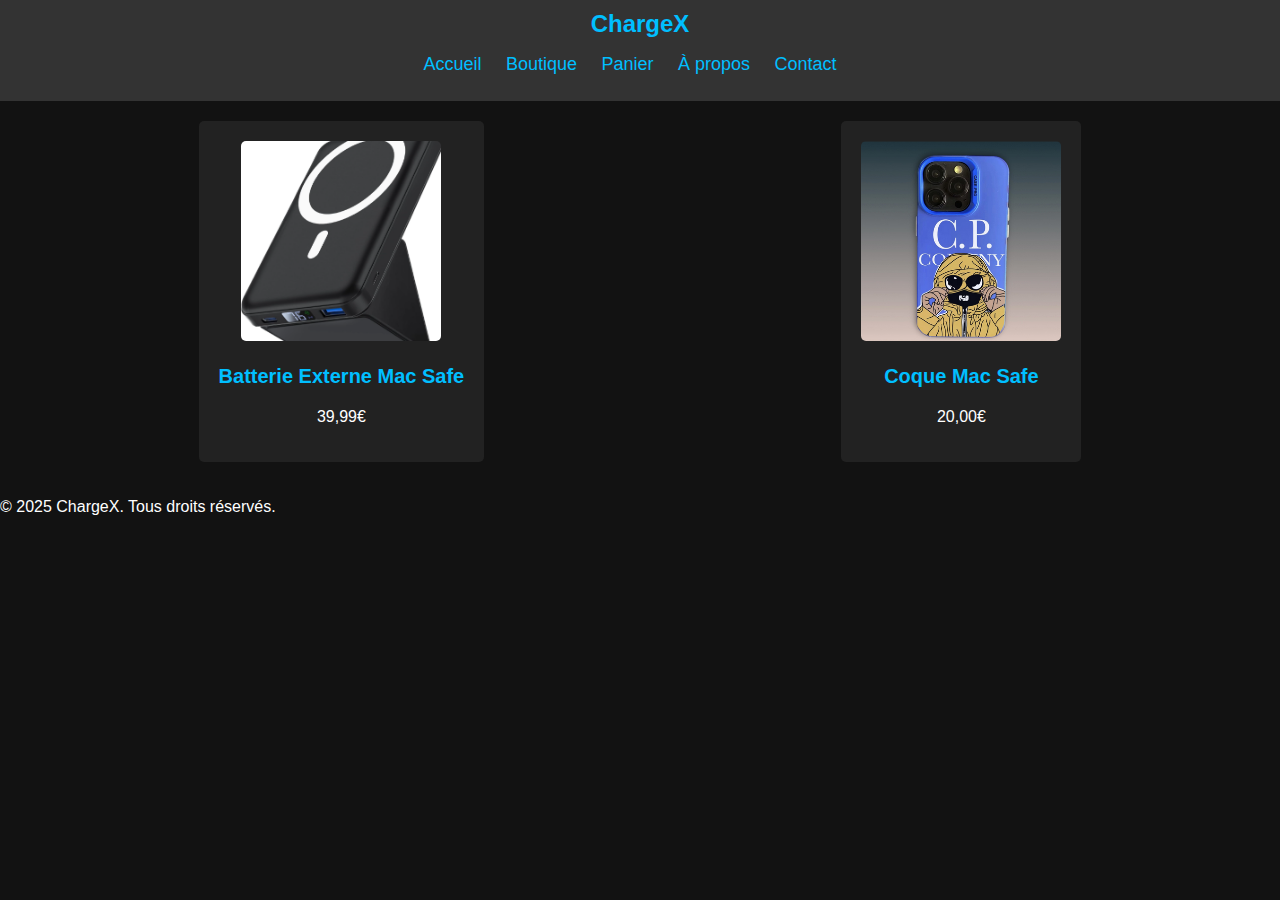
<file: ChargeX/index.html>
<!DOCTYPE html>
<html lang="fr">
<head>
    <meta charset="UTF-8">
    <meta name="viewport" content="width=device-width, initial-scale=1.0">
    <title>ChargeX - Accueil</title>
    <link rel="stylesheet" href="style.css">
    <script src="script.js"></script>
    <style>
        body {
            font-family: Arial, sans-serif;
            background-color: #121212;
            color: white;
            margin: 0;
        }
        
        header {
            background-color: #333;
            padding: 10px 20px;
            text-align: center;
        }

        .logo {
            color: #00bfff;
            font-size: 24px;
            font-weight: bold;
        }

        nav ul {
            list-style: none;
            padding: 0;
        }

        nav ul li {
            display: inline-block;
            margin-right: 20px;
        }

        nav ul li a {
            color: #00bfff;
            text-decoration: none;
            font-size: 18px;
        }

        .products-container {
            display: flex;
            justify-content: space-around;
            padding: 20px;
        }

        .product {
            background-color: #222;
            padding: 20px;
            border-radius: 5px;
            text-align: center;
            cursor: pointer;
            transition: transform 0.2s;
        }

        .product:hover {
            transform: scale(1.1);
        }

        .product img {
            width: 200px;
            height: 200px;
            object-fit: cover;
            border-radius: 5px;
        }

        .product h3 {
            color: #00bfff;
            font-size: 20px;
        }

        /* Style de la fenêtre modale */
        .modal {
            display: none; /* La modale est cachée par défaut */
            position: fixed;
            z-index: 1;
            left: 0;
            top: 0;
            width: 100%;
            height: 100%;
            background-color: rgba(0, 0, 0, 0.7);
            overflow: auto;
            padding-top: 60px;
        }

        .modal-content {
            background-color: #222;
            margin: 5% auto;
            padding: 20px;
            border-radius: 10px;
            width: 60%;
            max-width: 800px;
            color: white;
        }

        .close {
            color: #aaa;
            font-size: 28px;
            font-weight: bold;
            position: absolute;
            top: 10px;
            right: 25px;
            padding: 0;
            cursor: pointer;
        }

        .close:hover,
        .close:focus {
            color: white;
            text-decoration: none;
            cursor: pointer;
        }

        .product-description {
            margin-top: 20px;
        }

        .product-reviews {
            margin-top: 30px;
        }
    </style>
</head>
<body>
    <header>
        <div class="logo">ChargeX</div>
        <nav>
            <ul>
                <li><a href="index2.html">Accueil</a></li>
                <li><a href="boutique.html">Boutique</a></li>
                <li><a href="panier.html">Panier</a></li>
                <li><a href="apropos.html">À propos</a></li>
                <li><a href="contact.html">Contact</a></li>
            </ul>
        </nav>
    </header>

    <div class="products-container">
        <div class="product" onclick="openModal('mac-safe')">
            <img src="batterie_externe_1.jpg" alt="Batterie Externe Mac Safe">
            <h3>Batterie Externe Mac Safe</h3>
            <p>39,99€</p>
        </div>
        <div class="product" onclick="openModal('coque-mac-safe')">
            <img src="coque.jpg" alt="Coque Mac Safe">
            <h3>Coque Mac Safe</h3>
            <p>20,00€</p>
        </div>
        <!-- Ajouter d'autres produits ici -->
    </div>

    <!-- Fenêtre modale -->
    <div id="product-modal" class="modal">
        <div class="modal-content">
            <span class="close" onclick="closeModal()">&times;</span>
            <h1 id="modal-product-name">Nom du Produit</h1>
            <div id="modal-images">
                <!-- Galerie d'images ici -->
                <img src="batterie_externe_1.jpg" alt="Produit Image" id="modal-main-image">
            </div>
            <div class="product-description">
                <h2>Description</h2>
                <p id="modal-description">Ici la description du produit...</p>
            </div>
            <div class="product-reviews">
                <h2>Avis</h2>
                <textarea placeholder="Laissez un avis"></textarea>
                <button>Soumettre l'avis</button>
            </div>
        </div>
    </div>

    <footer>
        <p>&copy; 2025 ChargeX. Tous droits réservés.</p>
    </footer>

    <script>
        // Ouvrir la fenêtre modale
        function openModal(product) {
            document.getElementById('product-modal').style.display = "block";

            // Modifier le contenu en fonction du produit
            if (product === 'mac-safe') {
                document.getElementById('modal-product-name').innerText = "Mac Safe - Batterie Externe";
                document.getElementById('modal-description').innerText = "Batterie externe Mac Safe, idéale pour les appareils Apple.";
                document.getElementById('modal-main-image').src = "batterie_externe_1.jpg"; // Image principale
                document.getElementById('modal-images').innerHTML = `
                    <img src="batterie_externe_1.jpg" alt="Image 1" class="modal-image">
                    <img src="batterie_externe_2.jpg" alt="Image 2" class="modal-image">
                    <img src="batterie_externe_3.jpg" alt="Image 3" class="modal-image">
                    <img src="batterie_externe_4.jpg" alt="Image 4" class="modal-image">
                `;
            }
            else if (product === 'coque-mac-safe') {
                document.getElementById('modal-product-name').innerText = "Coque Mac Safe";
                document.getElementById('modal-description').innerText = "Coque Mac Safe pour une protection optimale.";
                document.getElementById('modal-main-image').src = "coque.jpg"; // Image principale
                document.getElementById('modal-images').innerHTML = `
                    <img src="coque.jpg" alt="Image 1" class="modal-image">
                    <img src="coque_2.jpg" alt="Image 2" class="modal-image">
                `;
            }
            // Ajouter d'autres conditions pour chaque produit ici
        }

        // Fermer la fenêtre modale
        function closeModal() {
            document.getElementById('product-modal').style.display = "none";
        }
    </script>
</body>
</html>
</file>
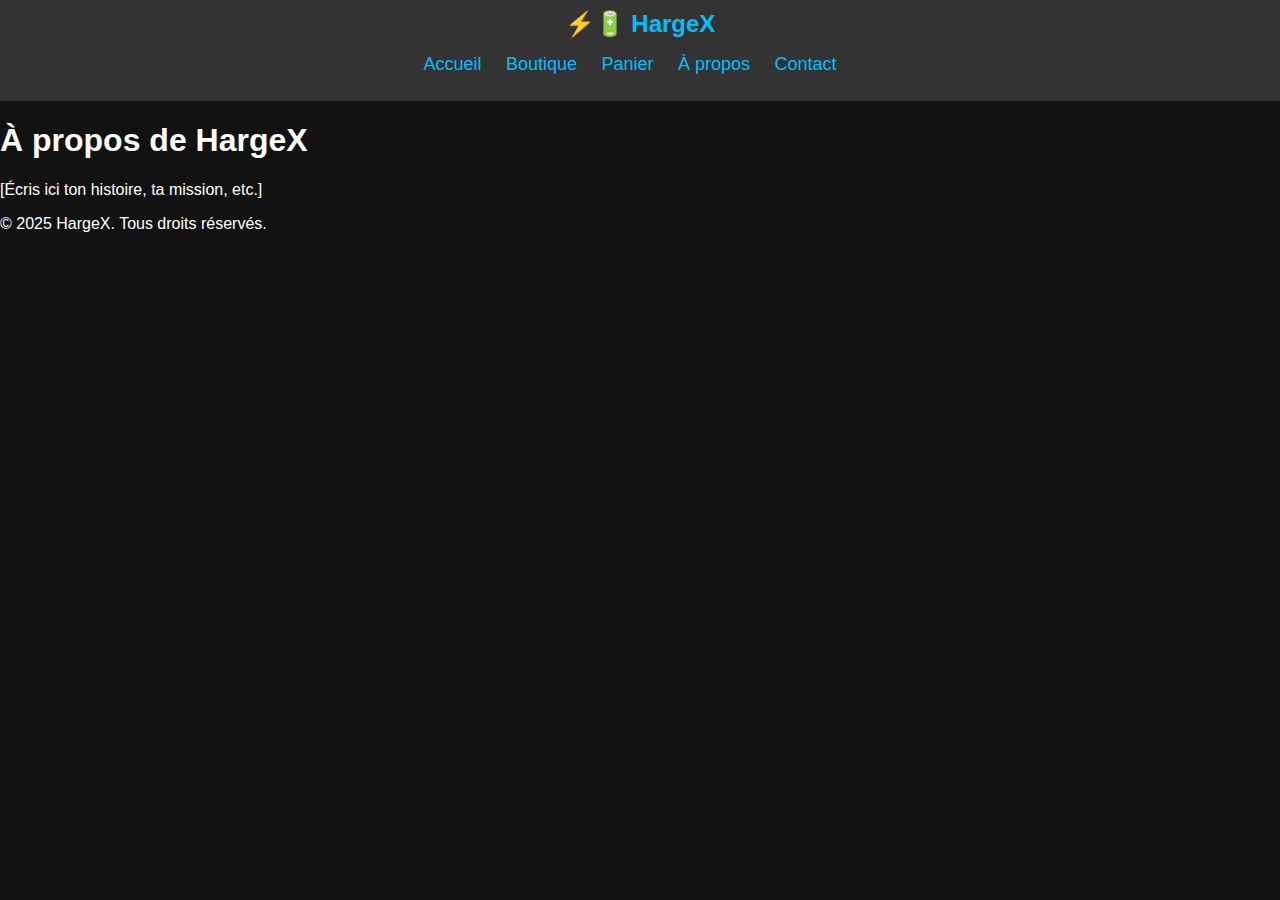
<file: ChargeX/apropos.html>
<!DOCTYPE html>
<html lang="fr">
<head>
  <meta charset="UTF-8">
  <meta name="viewport" content="width=device-width, initial-scale=1">
  <title>À propos - HargeX</title>
  <link rel="stylesheet" href="style.css">
</head>
<body>

<header>
  <div class="logo">
    ⚡🔋 <span>HargeX</span>
  </div>
  <nav>
    <ul>
      <li><a href="index.html">Accueil</a></li>
      <li><a href="boutique.html">Boutique</a></li>
      <li><a href="panier.html">Panier</a></li>
      <li><a href="apropos.html">À propos</a></li>
      <li><a href="contact.html">Contact</a></li>
    </ul>
  </nav>
</header>

<section class="about">
  <h1>À propos de HargeX</h1>
  <p>[Écris ici ton histoire, ta mission, etc.]</p>
</section>

<footer>
  <p>&copy; 2025 HargeX. Tous droits réservés.</p>
</footer>

</body>
</html>
</file>
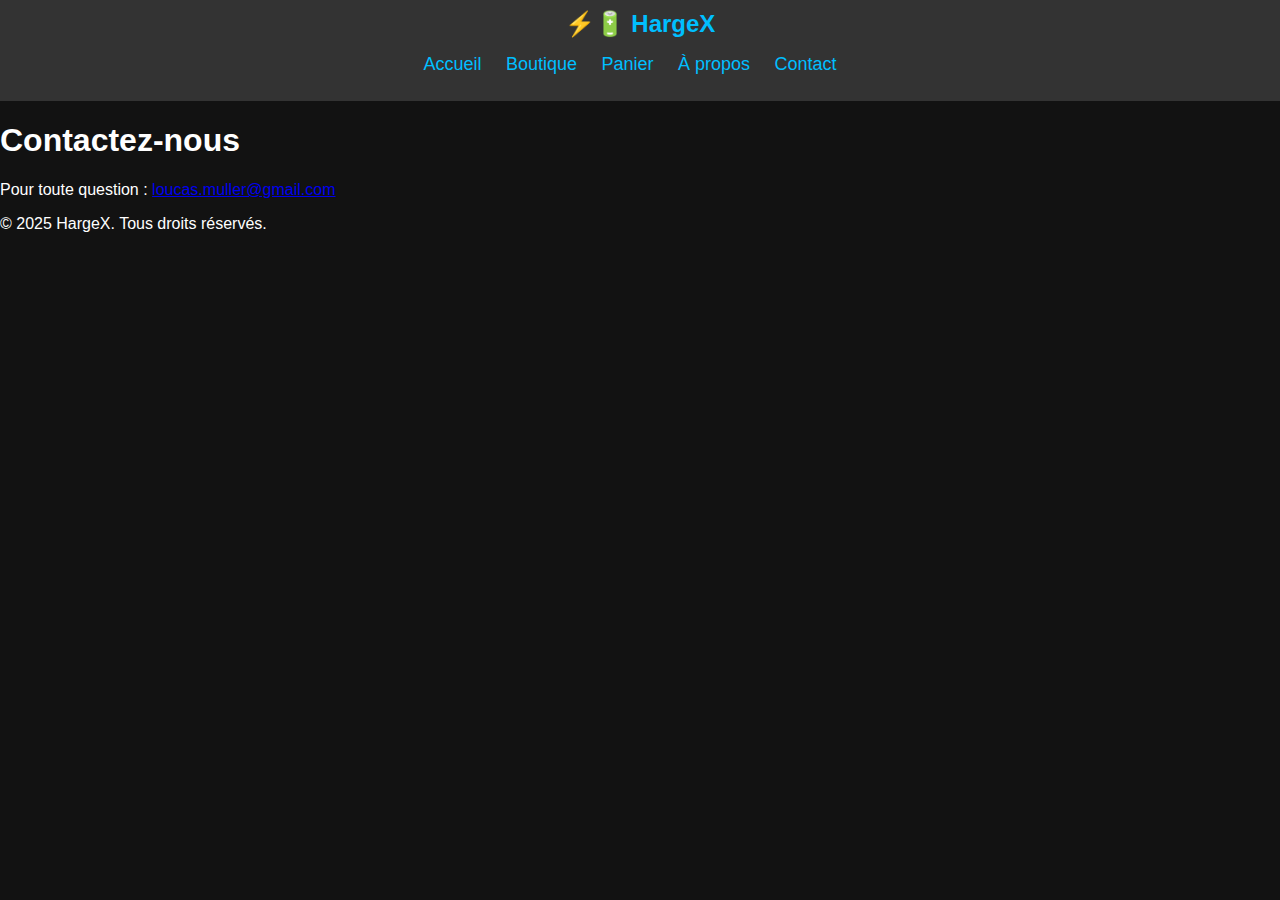
<file: ChargeX/contact.html>
<!DOCTYPE html>
<html lang="fr">
<head>
  <meta charset="UTF-8">
  <meta name="viewport" content="width=device-width, initial-scale=1">
  <title>Contact - HargeX</title>
  <link rel="stylesheet" href="style.css">
</head>
<body>

<header>
  <div class="logo">
    ⚡🔋 <span>HargeX</span>
  </div>
  <nav>
    <ul>
      <li><a href="index.html">Accueil</a></li>
      <li><a href="boutique.html">Boutique</a></li>
      <li><a href="panier.html">Panier</a></li>
      <li><a href="apropos.html">À propos</a></li>
      <li><a href="contact.html">Contact</a></li>
    </ul>
  </nav>
</header>

<section class="contact">
  <h1>Contactez-nous</h1>
  <p>Pour toute question : <a href="mailto:loucas.muller@gmail.com">loucas.muller@gmail.com</a></p>
</section>

<footer>
  <p>&copy; 2025 HargeX. Tous droits réservés.</p>
</footer>

</body>
</html>
</file>
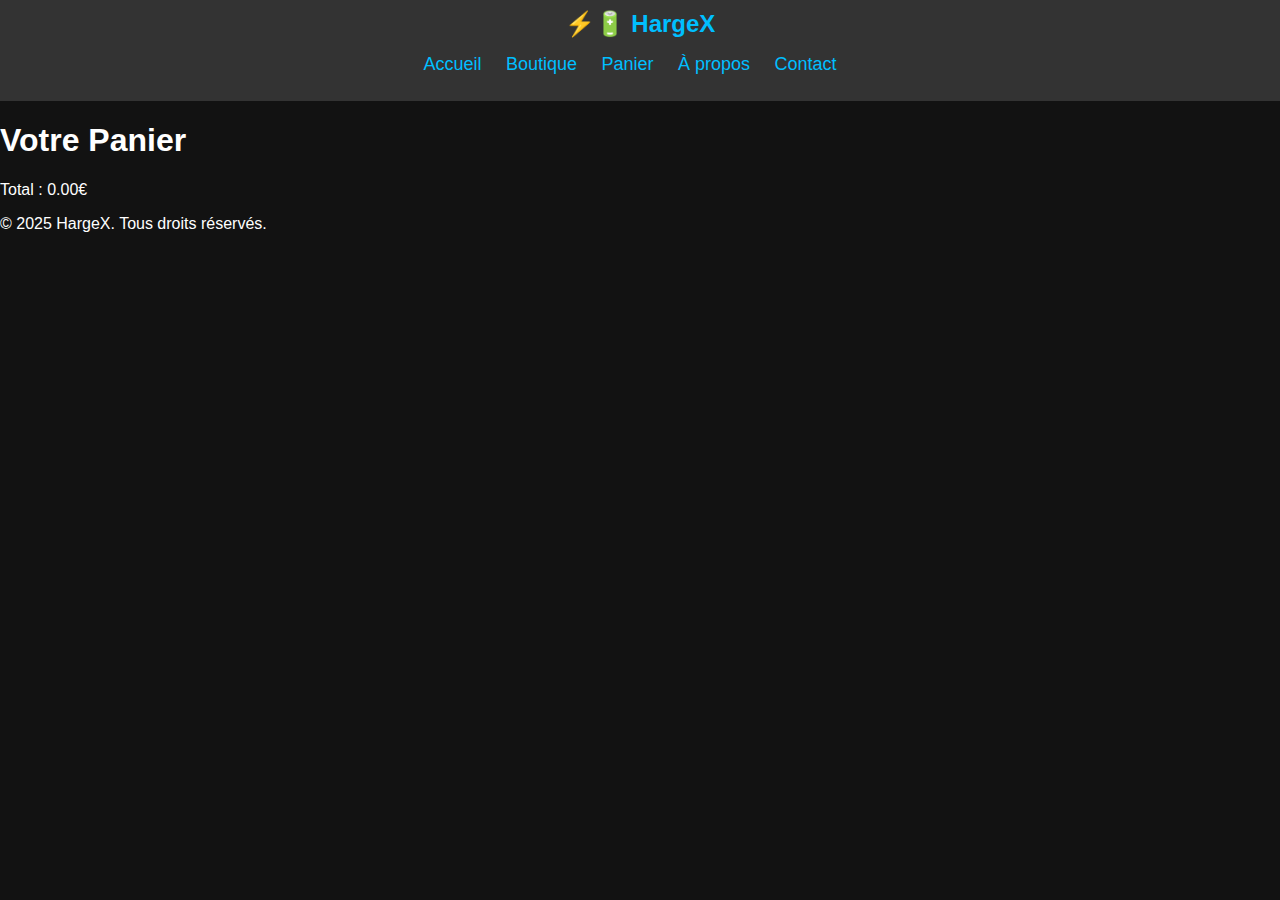
<file: ChargeX/panier.html>
<!DOCTYPE html>
<html lang="fr">
<head>
  <meta charset="UTF-8">
  <meta name="viewport" content="width=device-width, initial-scale=1">
  <title>Panier - HargeX</title>
  <link rel="stylesheet" href="style.css">
</head>
<body>

<header>
  <div class="logo">
    ⚡🔋 <span>HargeX</span>
  </div>
  <nav>
    <ul>
      <li><a href="index.html">Accueil</a></li>
      <li><a href="boutique.html">Boutique</a></li>
      <li><a href="panier.html">Panier</a></li>
      <li><a href="apropos.html">À propos</a></li>
      <li><a href="contact.html">Contact</a></li>
    </ul>
  </nav>
</header>

<section class="cart">
  <h1>Votre Panier</h1>
  <ul id="cart-items"></ul>
  <p>Total : <span id="cart-total">0.00</span>€</p>
</section>

<footer>
  <p>&copy; 2025 HargeX. Tous droits réservés.</p>
</footer>

<script src="script.js"></script>

</body>
</html>
</file>
<file: ChargeX/style.css>
body {
    font-family: Arial, sans-serif;
    background-color: #121212;
    color: white;
    margin: 0;
}

header {
    background-color: #333;
    padding: 10px 20px;
    text-align: center;
}

.logo {
    color: #00bfff;
    font-size: 24px;
    font-weight: bold;
}

nav ul {
    list-style: none;
    padding: 0;
}

nav ul li {
    display: inline-block;
    margin-right: 20px;
}

nav ul li a {
    color: #00bfff;
    text-decoration: none;
    font-size: 18px;
}

.products-container {
    display: flex;
    justify-content: space-around;
    padding: 20px;
}

.product {
    background-color: #222;
    padding: 20px;
    border-radius: 5px;
    text-align: center;
    cursor: pointer;
    transition: transform 0.2s;
}

.product:hover {
    transform: scale(1.1);
}

.product img {
    width: 200px;
    height: 200px;
    object-fit: cover;
    border-radius: 5px;
}

.product h3 {
    color: #00bfff;
    font-size: 20px;
}

/* Style de la fenêtre modale */
.modal {
    display: none; /* La modale est cachée par défaut */
    position: fixed;
    z-index: 1;
    left: 0;
    top: 0;
    width: 100%;
    height: 100%;
    background-color: rgba(0, 0, 0, 0.7);
    overflow: auto;
    padding-top: 60px;
}

.modal-content {
    background-color: #222;
    margin: 5% auto;
    padding: 20px;
    border-radius: 10px;
    width: 60%;
    max-width: 800px;
    color: white;
}

.close {
    color: #aaa;
    font-size: 28px;
    font-weight: bold;
    position: absolute;
    top: 10px;
    right: 25px;
    padding: 0;
    cursor: pointer;
}

.close:hover,
.close:focus {
    color: white;
    text-decoration: none;
    cursor: pointer;
}

.product-description {
    margin-top: 20px;
}

.product-reviews {
    margin-top: 30px;
}
</file>
